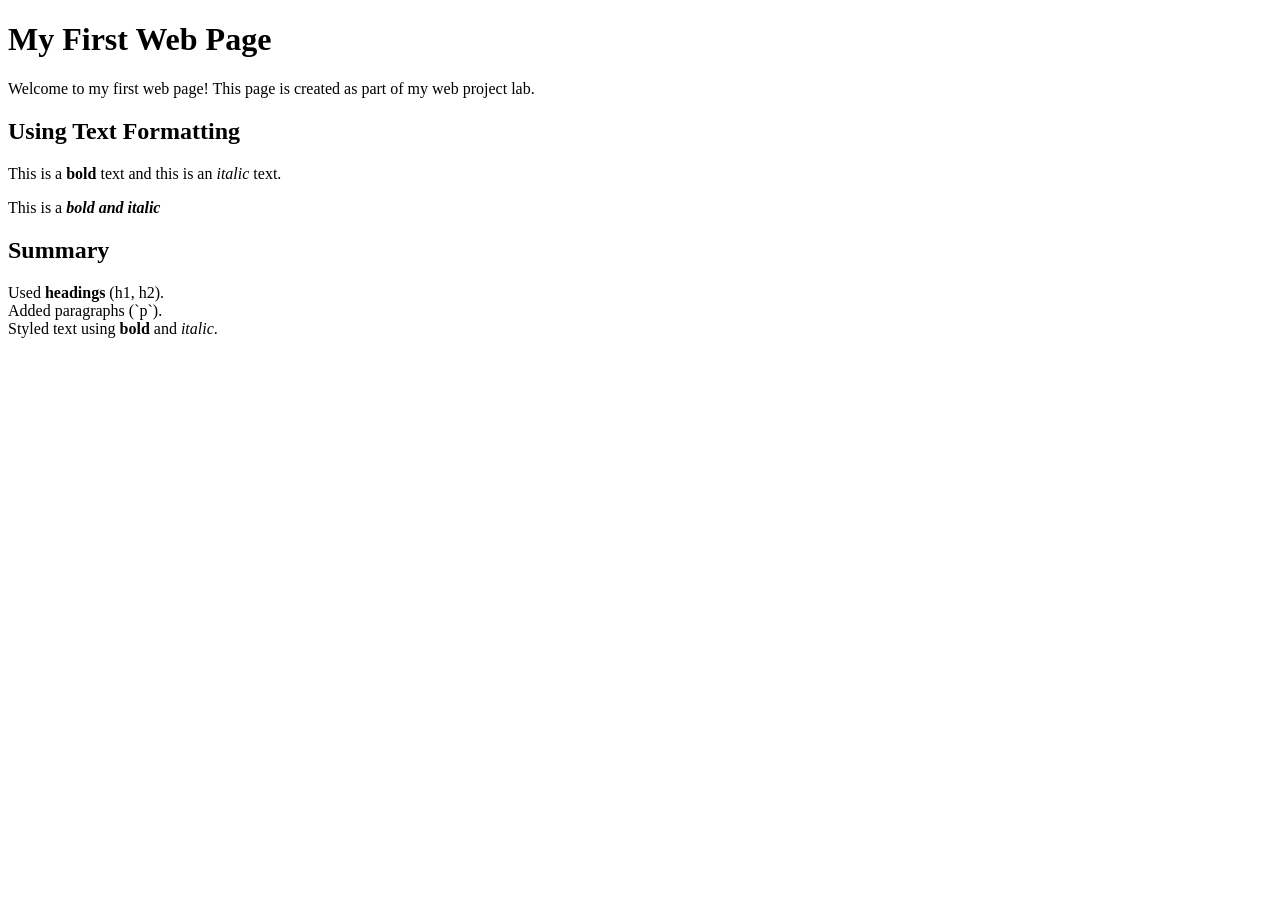
<file: week 1/index.html>
<!DOCTYPE html>
<html lang="en">
<head>
    <meta charset="UTF-8">
    <meta name="viewport" content="width=device-width, initial-scale=1.0">
    <title>lab01</title>
</head>
<body>
    <h1>My First Web Page</h1>

    <p>
       Welcome to my first web page! This page is created as part of my web project lab.
    </p>

    <h2>Using Text Formatting</h2>

    <p>
    This is a <strong>bold</strong> text and this is an <em>italic</em> text.
    </p>
    <p> This is a <strong><em>bold and italic</em></strong> </p>
    <h2>Summary</h2>

    <p>Used <strong>headings</strong> (h1, h2).<br>
      Added paragraphs (`p`).<br>
       Styled text using <strong>bold</strong> and <em>italic</em>.<br>
    </p>
</body>
</html>
</file>
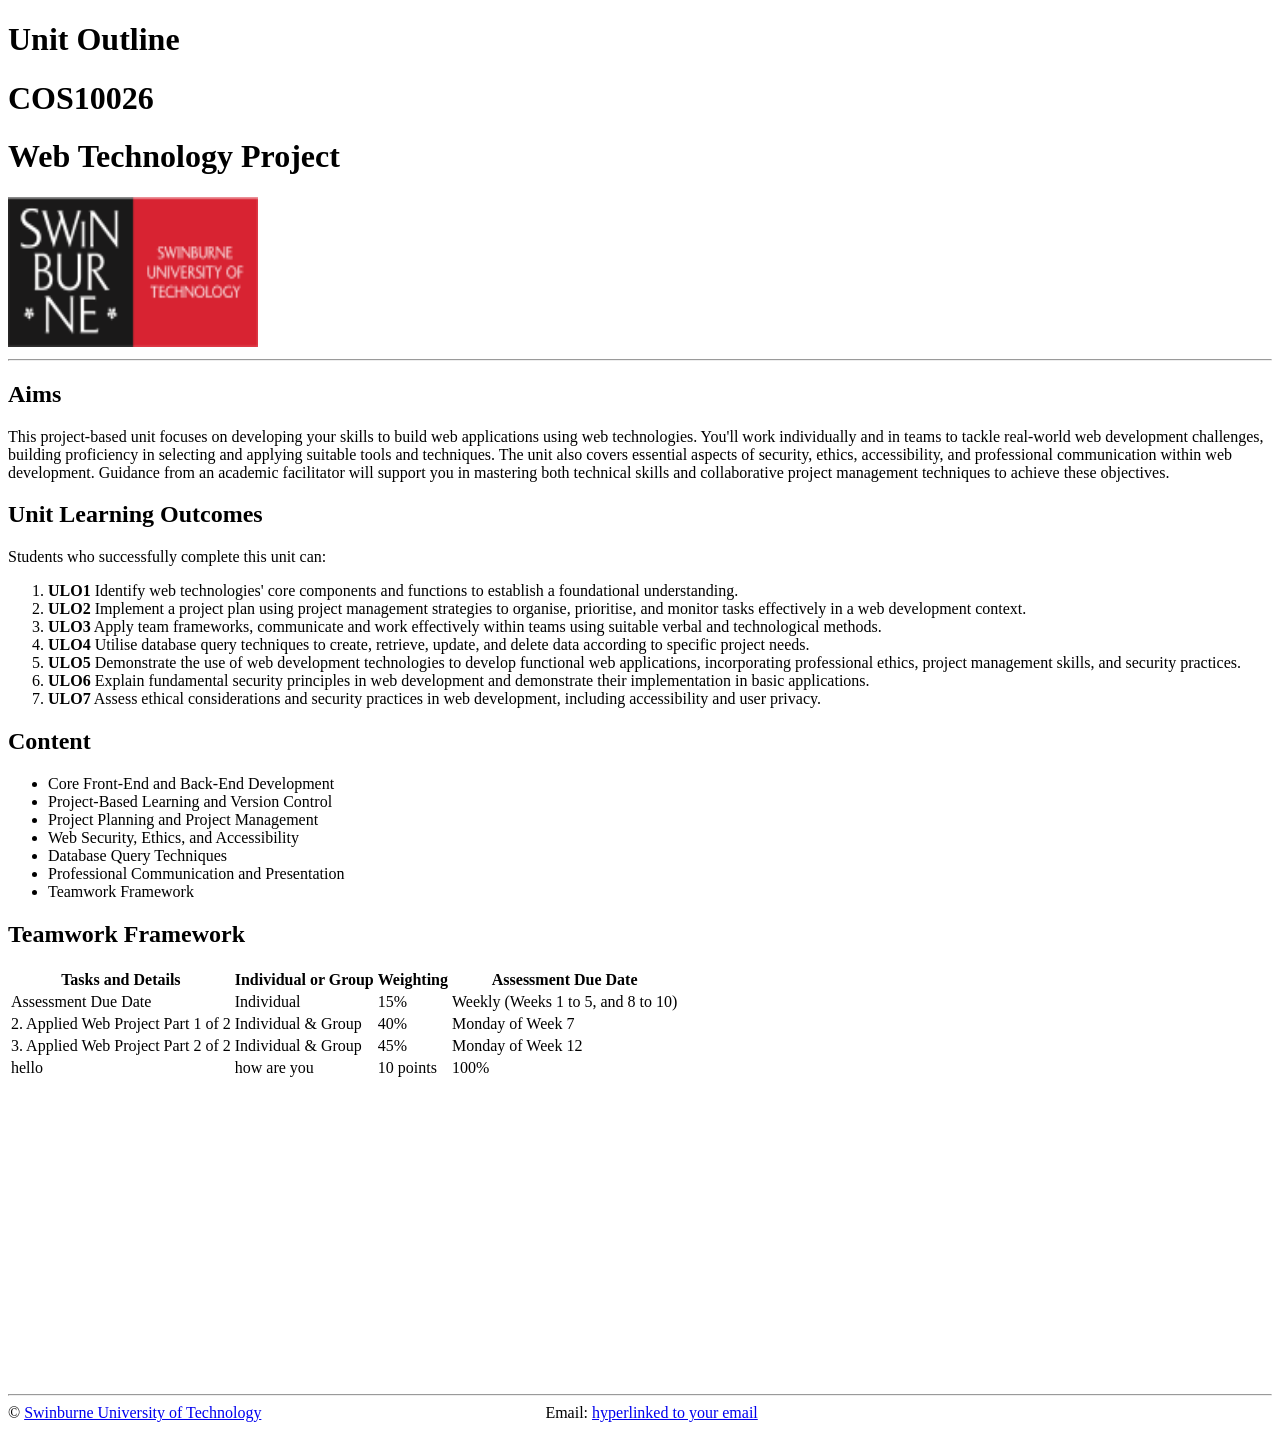
<file: week 2/outline.html>
<!DOCTYPE html>
<html lang="en">
<head>
    <meta charset="UTF-8">
    <meta name="viewport" content="width=device-width, initial-scale=1.0">
    <title>Document</title>
</head>
<body> 
    <h1>Unit Outline</h1>
    <h1>COS10026</h1>
    <h1>Web Technology Project</h1>
    <img src ="swin_logo.png" width="250" height="150"> 
    <hr> 
    <h2>Aims</h2>
    </a>
    <p>This project-based unit focuses on developing your skills to build web applications
using web technologies. You'll work individually and in teams to tackle real-world
web development challenges, building proficiency in selecting and applying suitable
tools and techniques. The unit also covers essential aspects of security, ethics,
accessibility, and professional communication within web development. Guidance
from an academic facilitator will support you in mastering both technical skills and
collaborative project management techniques to achieve these objectives.</p>
    <h2>Unit Learning Outcomes</h2>
    <p>Students who successfully complete this unit can:</p>
    <ol>
        <li><strong>ULO1</strong> Identify web technologies' core components and functions to establish a
foundational understanding.</li>
        <li><strong>ULO2</strong> Implement a project plan using project management strategies to organise,
prioritise, and monitor tasks effectively in a web development context.</li>
        <li><strong>ULO3</strong> Apply team frameworks, communicate and work effectively within teams using
suitable verbal and technological methods.</li>
        <li><strong>ULO4</strong> Utilise database query techniques to create, retrieve, update, and delete data
according to specific project needs.</li>
        <li><strong>ULO5</strong> Demonstrate the use of web development technologies to develop functional
web applications, incorporating professional ethics, project management skills, and
security practices.</li>
        <li><strong>ULO6</strong> Explain fundamental security principles in web development and demonstrate
their implementation in basic applications.</li>
        <li><strong>ULO7</strong> Assess ethical considerations and security practices in web development,
including accessibility and user privacy.</li>
    </ol>
    <h2>Content</h2>
    <ul>
        <li>Core Front-End and Back-End Development</li>
        <li>Project-Based Learning and Version Control</li>
        <li>Project Planning and Project Management</li>
        <li>Web Security, Ethics, and Accessibility</li>
        <li>Database Query Techniques</li>
        <li>Professional Communication and Presentation</li>
        <li>Teamwork Framework</li>
    </ul>
    <h2>Teamwork Framework</h2>
    <table>
        <thead>
            <tr>
                <th>Tasks and Details</th>
                <th>Individual or Group</th>
                <th>Weighting</th>
                <th>Assessment Due Date</th>
            </tr>
        </thead>
        <tbody>
            <tr>
                <td>Assessment Due Date</td>
                <td>Individual</td>
                <td>15%</td>
                <td>Weekly (Weeks 1 to 5, and 8 to 10)</td>
            </tr>
            <tr>
                <td>2. Applied Web Project Part 1 of 2</td>
                <td>Individual & Group</td>
                <td>40%</td>
                <td>Monday of Week 7</td>
            </tr>
            <tr>
                <td>3. Applied Web Project Part 2 of 2</td>
                <td>Individual & Group</td>
                <td>45%</td>
                <td>Monday of Week 12</td>
            </tr>
            <tr>
                <td>hello</td>
                <td>how are you</td>
                <td>10 points</td>
                <td>100%</td>
            </tr>
        </tbody>
    </table>
    <br>
    <br>
    <br>
    <br>
    <br>
    <br>
    <br>
    <br>
    <br>
    <br>
    <br>
    <br>
    <br>
    <br>
    <br>
    <br>
    <br>
    <hr>
        &copy 
        <a href ="https://www.swinburne.edu.au/" target="_blank">Swinburne University of Technology</a> 
        &nbsp;&nbsp;&nbsp;&nbsp;&nbsp;&nbsp;&nbsp;&nbsp;&nbsp;&nbsp;&nbsp;&nbsp;&nbsp;&nbsp;&nbsp;&nbsp;&nbsp;&nbsp;&nbsp;&nbsp;&nbsp;&nbsp;&nbsp;&nbsp;&nbsp;&nbsp;&nbsp;&nbsp;&nbsp;&nbsp;&nbsp;&nbsp;&nbsp;&nbsp;&nbsp;&nbsp;&nbsp;&nbsp;&nbsp;&nbsp;&nbsp;&nbsp;&nbsp;&nbsp;&nbsp;&nbsp;&nbsp;&nbsp;&nbsp;&nbsp;&nbsp;&nbsp;&nbsp;&nbsp;&nbsp;&nbsp;&nbsp;&nbsp;&nbsp;&nbsp;&nbsp;&nbsp;&nbsp;&nbsp;&nbsp;&nbsp;&nbsp;&nbsp;&nbsp;  
        Email: 
        <a href="mailto:your.email@swinburne.edu.au">hyperlinked to your email</a>
</body>
</html>
</file>
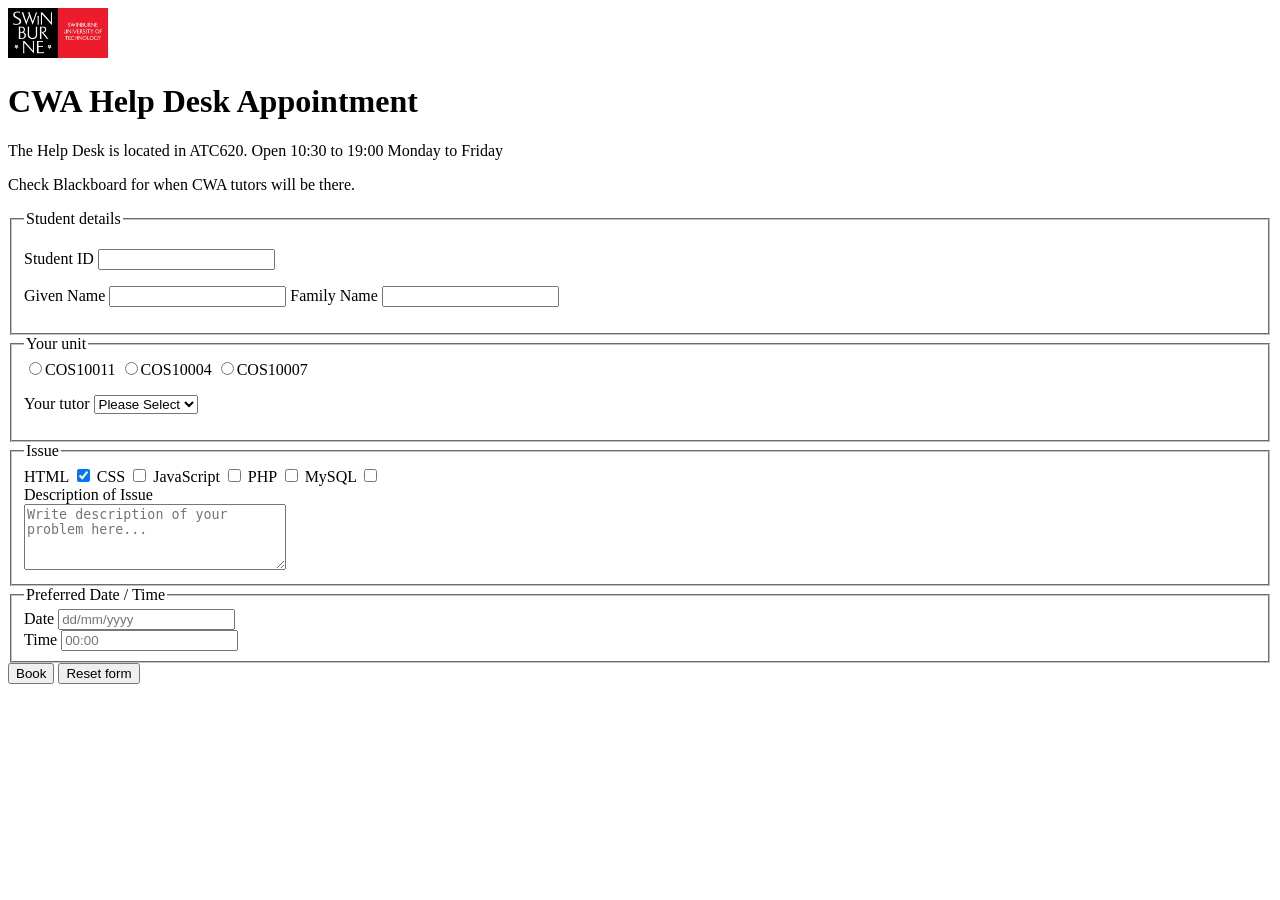
<file: week 3/helpdesk.html>
<!DOCTYPE html>
<html lang="en">
<head>
    <meta charset="UTF-8">
    <meta name="viewport" content="width=device-width, initial-scale=1.0">
    <title>Document</title>
</head>
<body>
    <a href="http://www.swin.edu.au"><img src ="logo.png" width="100" height="50"></a>
    <h1>CWA Help Desk Appointment</h1>
    <p>The Help Desk is located in ATC620. Open 10:30 to 19:00 Monday to Friday</p>
    <p>Check Blackboard for when CWA tutors will be there.</p>
    <form method="post" action="http://mercury.swin.edu.au/it000000/formtest.php">
        <fieldset>
            <legend>Student details</legend>
            <p><label for="student_id">Student ID</label>
              <input type="text" name="Student_ID" id="student_id" required="required" pattern="[0-9]{7,10}">
            </p>
            <p>
                <label for="gv">Given Name</label>
                    <input id="gv" type="text" name="Given Name" maxlength="15" required="required" pattern="[A-Za-z]+"> 
                <label for="fn">Family Name</label>
                    <input id="fn" type="text" name="Family Name" maxlength="15" required="required" pattern="[A-Za-z]+"> 
            </p>
        </fieldset>
        <fieldset>
            <legend>Your unit</legend>
            <label><input type="radio" name="things[]" value="COS10011" required="required">COS10011</label>
            <label><input type="radio" name="things[]" value="COS60004">COS10004</label>
            <label><input type="radio" name="things[]" value="COS60007">COS10007</label>
            <br>
            <p>
                <label for="your_tutor">Your tutor</label>
                <select id="your_tutor" name="Your tutor" required="required">
                    <option value="">Please Select</option>
                    <option value="Tiger">Tiger</option>
                    <option value="Dung">Dung</option>
                    <option value="Rory">Rory</option>
                    <option value="Wilson">Wilson</option>
                </select>
            </p>
        </fieldset>
        <fieldset>
            <legend>Issue</legend>
            <label>HTML <input type="checkbox" name="category[]" value="HTML" checked="checked"></label>
            <label>CSS <input type="checkbox" name="category[]" value="CSS"></label>
            <label>JavaScript <input type="checkbox" name="category[]" value="JavaScript"></label>
            <label>PHP <input type="checkbox" name="category[]" value="PHP"></label>
            <label>MySQL <input type="checkbox" name="category[]" value="MySQL"></label>
            <br>
            <label for="DoI">Description of Issue</label><br>
            <textarea id="DoI" name="Description of Issue" rows="4" cols="30" placeholder="Write description of your problem here..."></textarea>
        </fieldset>
        <fieldset>
            <legend>Preferred Date / Time</legend>
            <label>Date <input type="text" name="Date" placeholder="dd/mm/yyyy" pattern="\d{2}/\d{2}/\d{4}"> </label><br>
            <label>Time <input type="text" name="Time" placeholder="00:00" pattern="\d{2}:\d{2}"></label>
        </fieldset>
        <input type="submit" value="Book">
        <input type="reset" value="Reset form">
    </form>
</body>
</html>
</file>
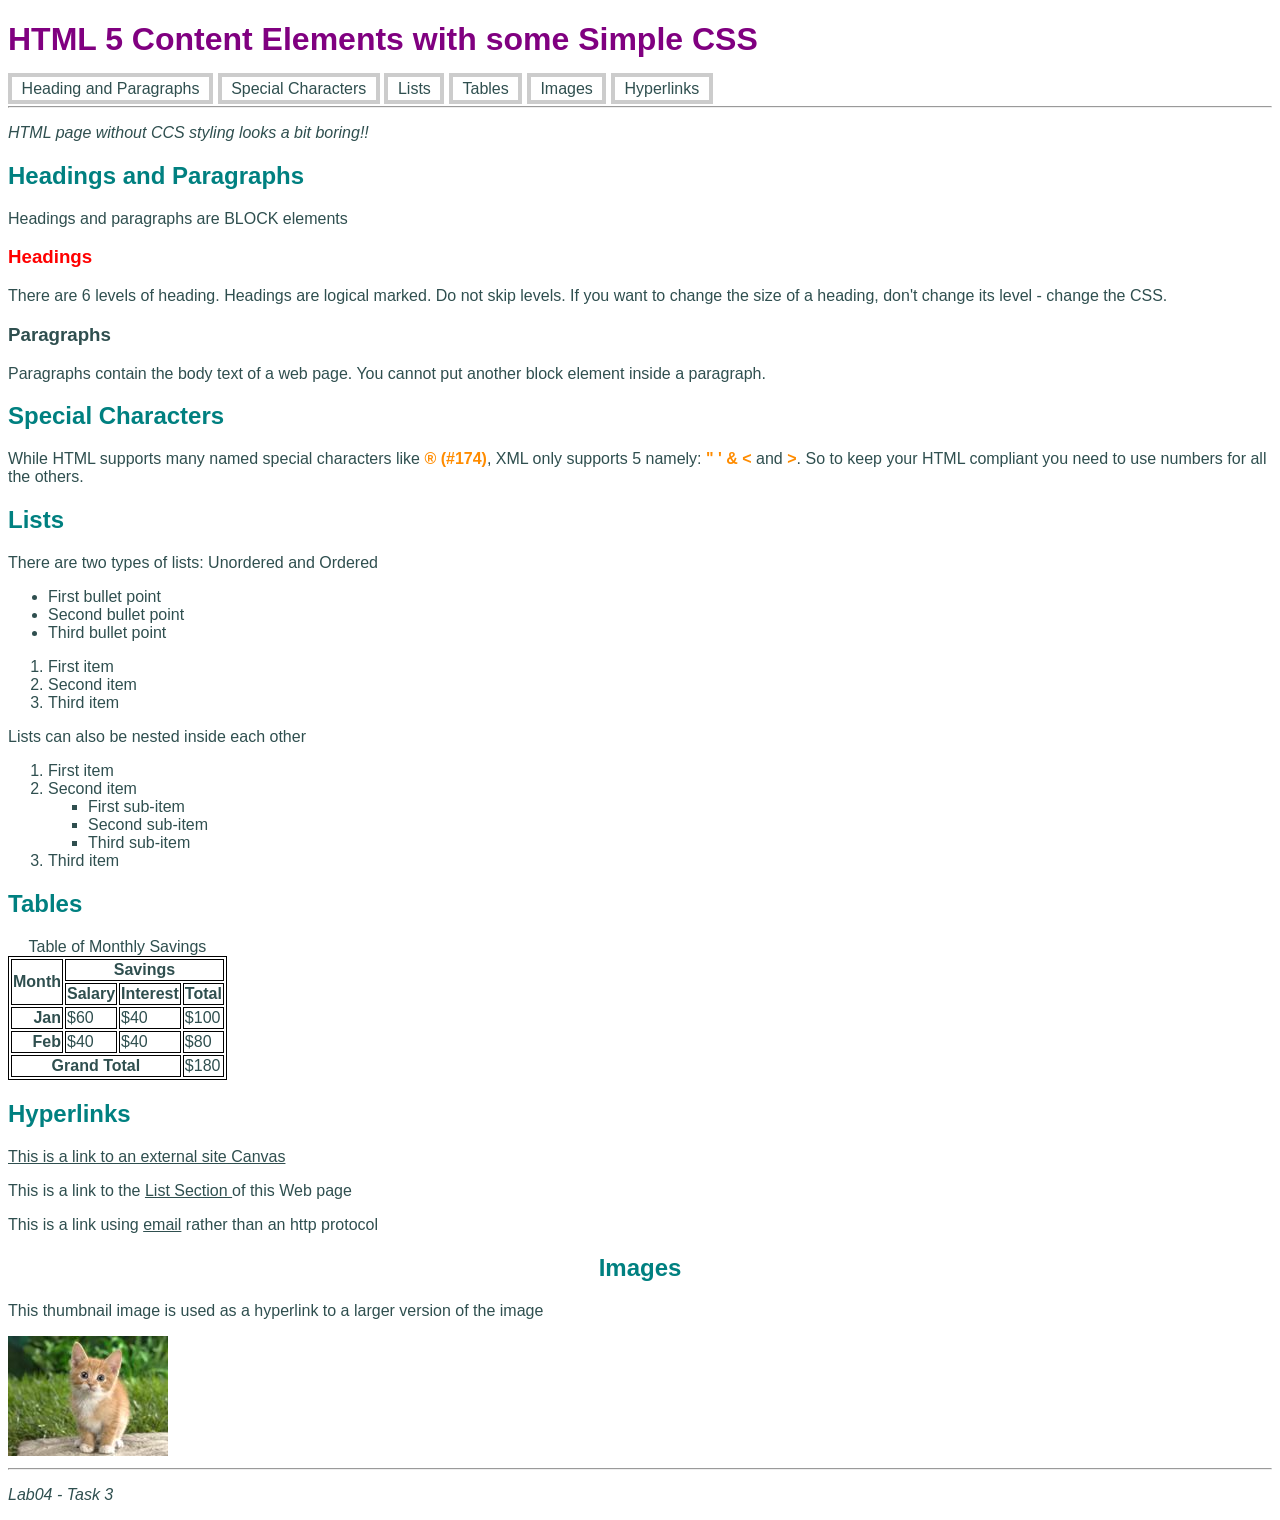
<file: week 4/lab04.html>
<!DOCTYPE html>
<html lang="en">
<head>
  <meta charset="utf-8" />
  <meta name="description" content="Demonstrates some basic HTML content elements and CSS" />
  <meta name="keywords" content="HTML5, tags" />
  <meta name="author" content="A Lecturer"  />
  <title>HTML Structure and Content Elements + CSS</title>
  <link rel="stylesheet" href="styles/lab04.css">
</head>
<!-- This is a comment. Indenting child elements makes the markup much more readable -->
<body>
   <header>
     <h1>HTML 5 Content Elements with some Simple CSS</h1>
     <nav>
         <a href="#headings">Heading and Paragraphs</a> 
         <a href="#sc">Special Characters</a> 
         <a href="#lists">Lists</a> 
         <a href="#tables">Tables</a>
         <a href="#images">Images</a>
         <a href="#hyperlinks">Hyperlinks</a>
      </nav>
      <hr />
   </header>
   
   <article>   
      <aside>
         <p>HTML page without CCS styling looks a bit boring!!</p>
      </aside>
      <h2 id="headings">Headings and Paragraphs </h2>
      <p>Headings and paragraphs are BLOCK elements</p>
      <h3 id="heading-title">Headings</h3>
      <p>There are 6 levels of heading. Headings are logical marked. Do not skip levels. If you want to change the size of a heading, don't change its level - change the CSS.</p>
      <h3>Paragraphs</h3>
      <p>Paragraphs contain the body text of a web page. You cannot put another block element inside a paragraph.</p>
      
      <h2 id="sc">Special Characters</h2>
      <p>While HTML supports many named special characters like <span class="special">&#174; (#174)</span>, XML only supports 5 namely: <span class="special">&quot; &apos; &amp; &lt;</span>  and <span class="special">&gt;</span>.  So to keep your HTML compliant you need to use numbers for all the others.</p>
      
         
      
      <!-- Comments can be useful to indicate various sections of markup-->
      <!--Lists-->
      <h2 id="list">Lists</h2>
      <p>There are two types of lists: Unordered and Ordered</p>
	  <ul>
         <li>First bullet point</li>
         <li>Second bullet point</li>
         <li>Third bullet point</li>
      </ul>
      <ol>
         <li>First item</li>
         <li>Second item</li>
         <li>Third item</li>
      </ol>
	  <dl>
      <p>Lists can also be nested inside each other</p>
      <ol>
         <li>First item</li>
         <li>Second item
            <ul>
               <li>First sub-item</li>
               <li>Second sub-item</li>
               <li>Third sub-item</li>
            </ul>
         </li>
         <li>Third item</li>
      </ol>		

      <h2 id="tables">Tables</h2>
      <table>
         <caption>Table of Monthly Savings</caption>
         <thead>
            <tr>
            <!-- the scope attribute assists non-visual user agents -->
            <!-- rowspan and colspan allow multiple cells to be merged -->
              <th rowspan="2" scope="col">Month</th>
              <th colspan="3" scope="col">Savings</th>
            </tr>
            <tr>
              <th scope="col">Salary</th>
              <th scope="col">Interest</th>
              <th scope="col">Total</th>
            </tr>
        </thead>
        <tbody>
         <tr>
           <th class="month" scope="row">Jan</th>
           <td>$60</td>
           <td>$40</td>
           <td>$100</td>
         </tr>
         <tr>
           <th class="month" scope="row">Feb</th>
           <td>$40</td>
           <td>$40</td>
           <td>$80</td>
         </tr>
        </tbody>
        <tfoot>
         <tr>
            <th colspan="3" scope="row"> Grand Total</th>
            <td>$180</td>
         </tr>
        </tfoot>
		</table>
      
      <h2 id="hyperlinks">Hyperlinks</h2>
      <p><a href="https://swinburne.instructure.com" title="This takes you to Canvas"> This is a link to an external site Canvas</a></p>
      <p>This is a link to the <a href="#list">List Section </a> of this Web page</p>
      <p>This is a link using <a href="mailto:someone@swin.edu.au"> email</a> rather than an http protocol</p> 
	  
      <h2 id="images">Images</h2>
      <p>This thumbnail image is used as a hyperlink to a larger version of the image</p>
      <a href="images/mycat.jpg">  <img src="images/mycat_small.jpg" alt="Photo of my cat" title="Filesize 222kb " /></a>

      
      <hr />
   </article>
	<footer>
		<p>Lab04 - Task 3</p>
	</footer>
</body>

</html>
</file>
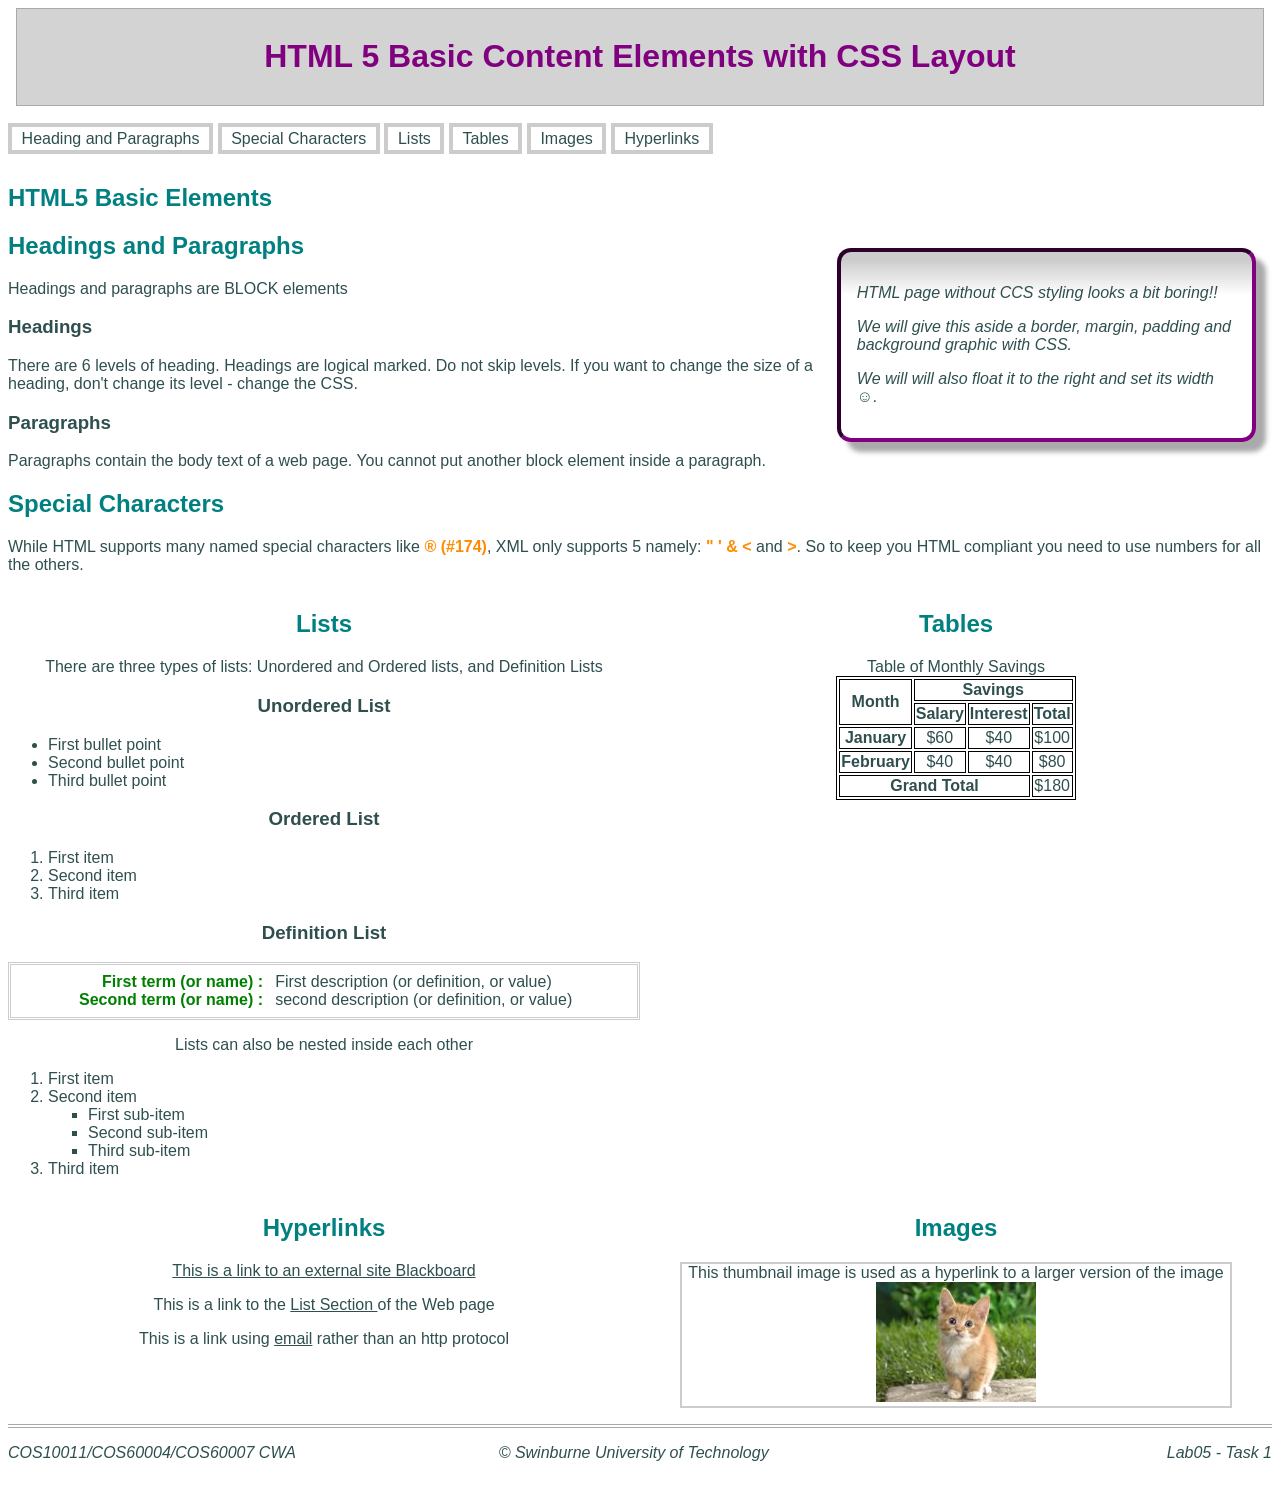
<file: week 5/lab05.html>
<!DOCTYPE html>
<html lang="en">
<head>
  <meta charset="utf-8" />
  <meta name="description" content="Demonstrates CSS layout" />
  <meta name="keywords" content="HTML5, CSS layout" />
  <meta name="author" content="A Lecturer"  />
  <title>CSS Layout</title>
  <!-- References to external CSS files -->
  <link rel="stylesheet" href="./styles/lab04.css" >
  <link rel="stylesheet" href="./styles/layout.css" >
  <link rel="stylesheet" href="./styles/dl.css" >

</head>
<!-- This is a comment. Indenting child elements makes the markup much more readable -->
<body>
   <header>
		<h1>HTML 5 Basic Content Elements with CSS Layout</h1>
    </header> 
	<nav>
        <p class="menu"><a href="#headings">Heading and Paragraphs</a></p> 
		<p class="menu"><a href="#sc">Special Characters</a> </p> 
		<p class="menu"><a href="#lists">Lists</a></p> 
		<p class="menu"><a href="#tables">Tables</a></p> 
		<p class="menu"><a href="#images">Images</a></p> 
		<p class="menu"><a href="#hyperlinks">Hyperlinks</a></p> 
		
    </nav>
   	<article>   
      <h2>HTML5 Basic Elements</h2>
      <aside>
         <p>HTML page without CCS styling looks a bit boring!!</p>
		 <p>We will give this aside a border, margin, padding and background graphic with CSS. </p>
		 <p>We will will also float it to the right and set its width &#9786;.</p>
      </aside>
      <section id="headings">
		  <h2>Headings and Paragraphs </h2>
		  <p>Headings and paragraphs are BLOCK elements</p>
		  <h3>Headings</h3>
		  <p>There are 6 levels of heading. Headings are logical marked. Do not skip levels. If you want to change the size of a heading, don't change its level - change the CSS.</p>
		  <h3>Paragraphs</h3>
		  <p>Paragraphs contain the body text of a web page. You cannot put another block element inside a paragraph.</p>
      </section>
      <section>
		  <h2 id="sc">Special Characters</h2>
		  <p>While HTML supports many named special characters like <span class="special">&#174; (#174)</span>, XML only supports 5 namely: <span class="special">&quot; &apos; &amp; &lt;</span>  and <span class="special">&gt;</span>.  So to keep you HTML compliant you need to use numbers for all the others.</p>
      </section>
         
      
      <!-- Comments can be useful to indicate various sections of markup-->
      <!--Lists-->
      <section id="lists">
		  <h2>Lists</h2>
      <p>There are three types of lists: Unordered and Ordered lists, and Definition Lists</p>
      <h3>Unordered List</h3>
	  <ul>
         <li>First bullet point</li>
         <li>Second bullet point</li>
         <li>Third bullet point</li>
      </ul>
      <h3>Ordered List</h3>
      <ol>
         <li>First item</li>
         <li>Second item</li>
         <li>Third item</li>
      </ol>
	  <h3>Definition List</h3>
	  <dl>
		<dt>First term (or name)</dt>
			<dd>First description (or definition, or value)</dd>
		<dt>Second term (or name)</dt>
			<dd>second description (or definition, or value)</dd>
      </dl> 
      <p>Lists can also be nested inside each other</p>
	  <ol>
			 <li>First item</li>
			 <li>Second item
				<ul>
				   <li>First sub-item</li>
				   <li>Second sub-item</li>
				   <li>Third sub-item</li>
				</ul>
			 </li>
			 <li>Third item</li>
			</ol>		
		</section>
		<section id="tables">
		  <h2>Tables</h2>
		  <table>
			 <caption>Table of Monthly Savings</caption>
			 <thead>
				<tr>
				<!-- the scope attribute assists non-visual user agents -->
				<!-- rowspan and colspan allow multiple cells to be merged -->
				  <th rowspan="2" scope="col">Month</th>
				  <th colspan="3" scope="col">Savings</th>
				</tr>
				<tr>
				  <th scope="col">Salary</th>
				  <th scope="col">Interest</th>
				  <th scope="col">Total</th>
				</tr>
			</thead>
			<tbody>
			 <tr>
			   <th scope="row">January</th>
			   <td>$60</td>
			   <td>$40</td>
			   <td>$100</td>
			 </tr>
			 <tr>
			   <th scope="row">February</th>
			   <td>$40</td>
			   <td>$40</td>
			   <td>$80</td>
			 </tr>
			</tbody>
			<tfoot>
			 <tr>
				<th colspan="3" scope="row"> Grand Total</th>
				<td>$180</td>
			 </tr>
			</tfoot>
			</table>
		</section>
		<section id="hyperlinks">
		  <h2>Hyperlinks</h2>
		  <p><a href="http://ilearn.swin.edu.au" title="This takes you to Blackboard"> This is a link to an external site Blackboard</a></p>
		  <p>This is a link to the <a href="#list">List Section </a> of the Web page</p>
		  <p>This is a link using <a href="mailto:someone@swin.edu.au"> email</a> rather than an http protocol</p> 
		</section>
		<section id="images">
			<h2 >Images</h2>
			<figure><figcaption>This thumbnail image is used as a hyperlink to a larger version of the image</figcaption>
			<a href="images/mycat.jpg">  <img src="images/mycat_small.jpg" alt="Photo of my cat" title="Filesize 222kb " /></a></figure>
		</section>
      
	</article>
	
	<footer>
		<p>COS10011/COS60004/COS60007 CWA</p>
		<p>&#169; Swinburne University of Technology</p>
		<p>Lab05 - Task 1</p>
	</footer>
</body>

</html>
</file>
<file: week 4/styles/lab04.css>
/*
filename: lab04.css
author: dinhanh
created: 08/10/2026
last modified: 08/10/2026
description: Stylesheet for lab04.html
*/

h1 { 
    color: purple; 
    font-size: 2em; 
    font-weight: bold; 
}

* { font-family: calibri, sans-serif;
    color: #2F4F4F;
}     

h2 {
    color: rgb(0,128,128);
    font-size: 1.5em;
    font-weight: bold;
}

 aside, footer { font-style: italic; }     

h1, h2, h3 { font-family: Arial, sans-serif; }

table, th, td { border: 1px solid black; }

#images {
    text-align: center;
}

#heading-title {
    color: red;
}

.special {
    color: darkorange;
    font-weight: bold;
}

.month {
    text-align: right;
}

nav a {
    text-decoration: none;
    padding: 0.2em 0.6em;
    border: 4px solid #ccc;
}

ol ul {
    list-style-type: square;
}

aside:hover {
    display: none;
}

/* aside:hover {
    visibility: hidden;
} */

nav a:hover {
    background-color: lightblue;
    border-color: darkblue;
}
</file>
<file: week 5/styles/lab04.css>
/*
filename: lab04.css
author: dinhanh
created: 08/10/2026
last modified: 08/10/2026
description: Stylesheet for lab05.html
*/

h1 { 
    color: purple; 
    font-size: 2em; 
    font-weight: bold; 
}

* { font-family: calibri, sans-serif;
    color: #2F4F4F;
}     

h2 {
    color: rgb(0,128,128);
    font-size: 1.5em;
    font-weight: bold;
}

 aside, footer { font-style: italic; }     

h1, h2, h3 { font-family: Arial, sans-serif; }

table, th, td { border: 1px solid black; }

#images {
    text-align: center;
}

#heading-title {
    color: red;
}

.special {
    color: darkorange;
    font-weight: bold;
}

.month {
    text-align: right;
}

nav a {
    text-decoration: none;
    padding: 0.2em 0.6em;
    border: 4px solid #ccc;
}

ol ul {
    list-style-type: square;
}

aside:hover {
    display: none;
}

/* aside:hover {
    visibility: hidden;
} */

nav a:hover {
    background-color: lightblue;
    border-color: darkblue;
}
</file>
<file: week 5/styles/layout.css>
/*
filename: layout.css
author: dinhanh
description: Stylesheet for lab05.html
*/


aside:hover {display:block;}

.menu { display: inline-block; }

aside {
    border: 4px inset purple;
    border-radius: 14px;
    margin: 1em;
    padding: 1em;
    width:30%;
    background: url(images/fade.jpg) repeat-x top left;
    float: right;
    box-shadow: 10px 10px 5px #aaaaaa;
}

header {
    border: 1px solid darkgray;
    margin: 0.5em;
    padding: 0.5em;
    background-color: lightgray;
    text-align: center;
}

footer {
    border-top: 4px double darkgray;
    clear: both;
}

#lists {
    float: left;
}

table {
    margin: auto;
}

#tables {
    float: right;
    margin: auto;
}

#hyperlinks {
    clear: left;
    float: left;
}

#images {
    float: right;
}

figure {
    border: 2px solid #ccc;
}

#lists, #tables, #hyperlinks, #images {
    width: 50%;
    text-align: center;
}

ol, ul, dl {text-align: left;}

article { min-width:30em; }

footer p {
    display: inline-block;
    width: 33%;
}

footer p:first-child {
    float: left;
}

footer p:nth-child(2) {
    text-align: center;
}

footer p:last-child {
    float: right;
    text-align: right;
}
</file>
<file: week 5/styles/dl.css>
/* styling definition list */
dl {
    border: 3px double #ccc;
    padding: 0.5em;
  }
  dt {
    clear: left;
	float: left;
    width: 40%;
	text-align: right;
    font-weight: bold;
    color: green;
  }
  dt::after {
    content: " :"; 
  }

  dd {
    width: 55%;
	margin-left: 42%;
  }
</file>
